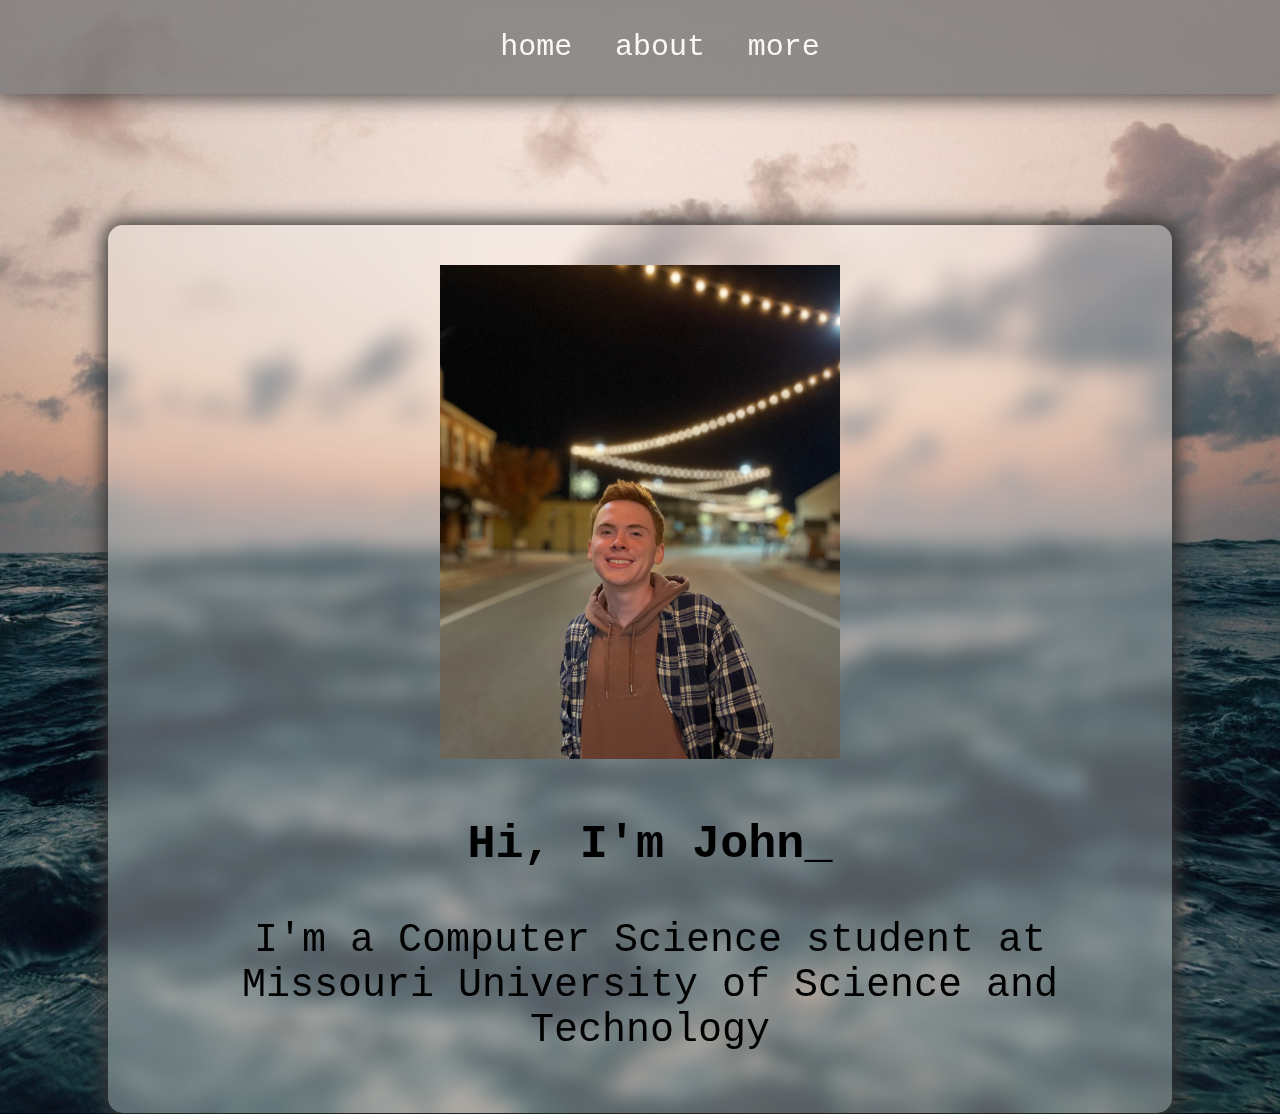
<file: index.html>
<!DOCTYPE html>
<html>
    <head>
        <title>John Grohman | Home</title>
        <link href="./resources/css/index.css" type="text/css" rel="stylesheet">
    </head>
    <header>
        <nav>
            <p id="key">home</p>
            <a href="https://github.com/johngrohman" target="_blank"><img id="icon" src="resources/images/GitHub-64.png" width="32px"></a>
            <a href="mailto:grohmanjp@gmail.com"><img id="icon" src="resources/images/mail-64.png" width="32px"></a>
            <ul>
                <li><a href="index.html">home</a></li>
                <li><a href="about.html">about</a></li>
                <li><a href="more.html">more</a></li>
            </ul>
        </nav>
    </header>
    <body>
        <div id="container">
            <div id="text">
                <img alt="profilepicture" src="resources/images/profile_picture.jpg" width="225px">
            </div>
            <div id="text" style="margin-left: 20px;">
                <h3>Hi, I'm John_</h3>
                <p>I'm a Computer Science student at Missouri University of Science and Technology</p>
            </div>
        </div>
    </body>
</html>
</file>
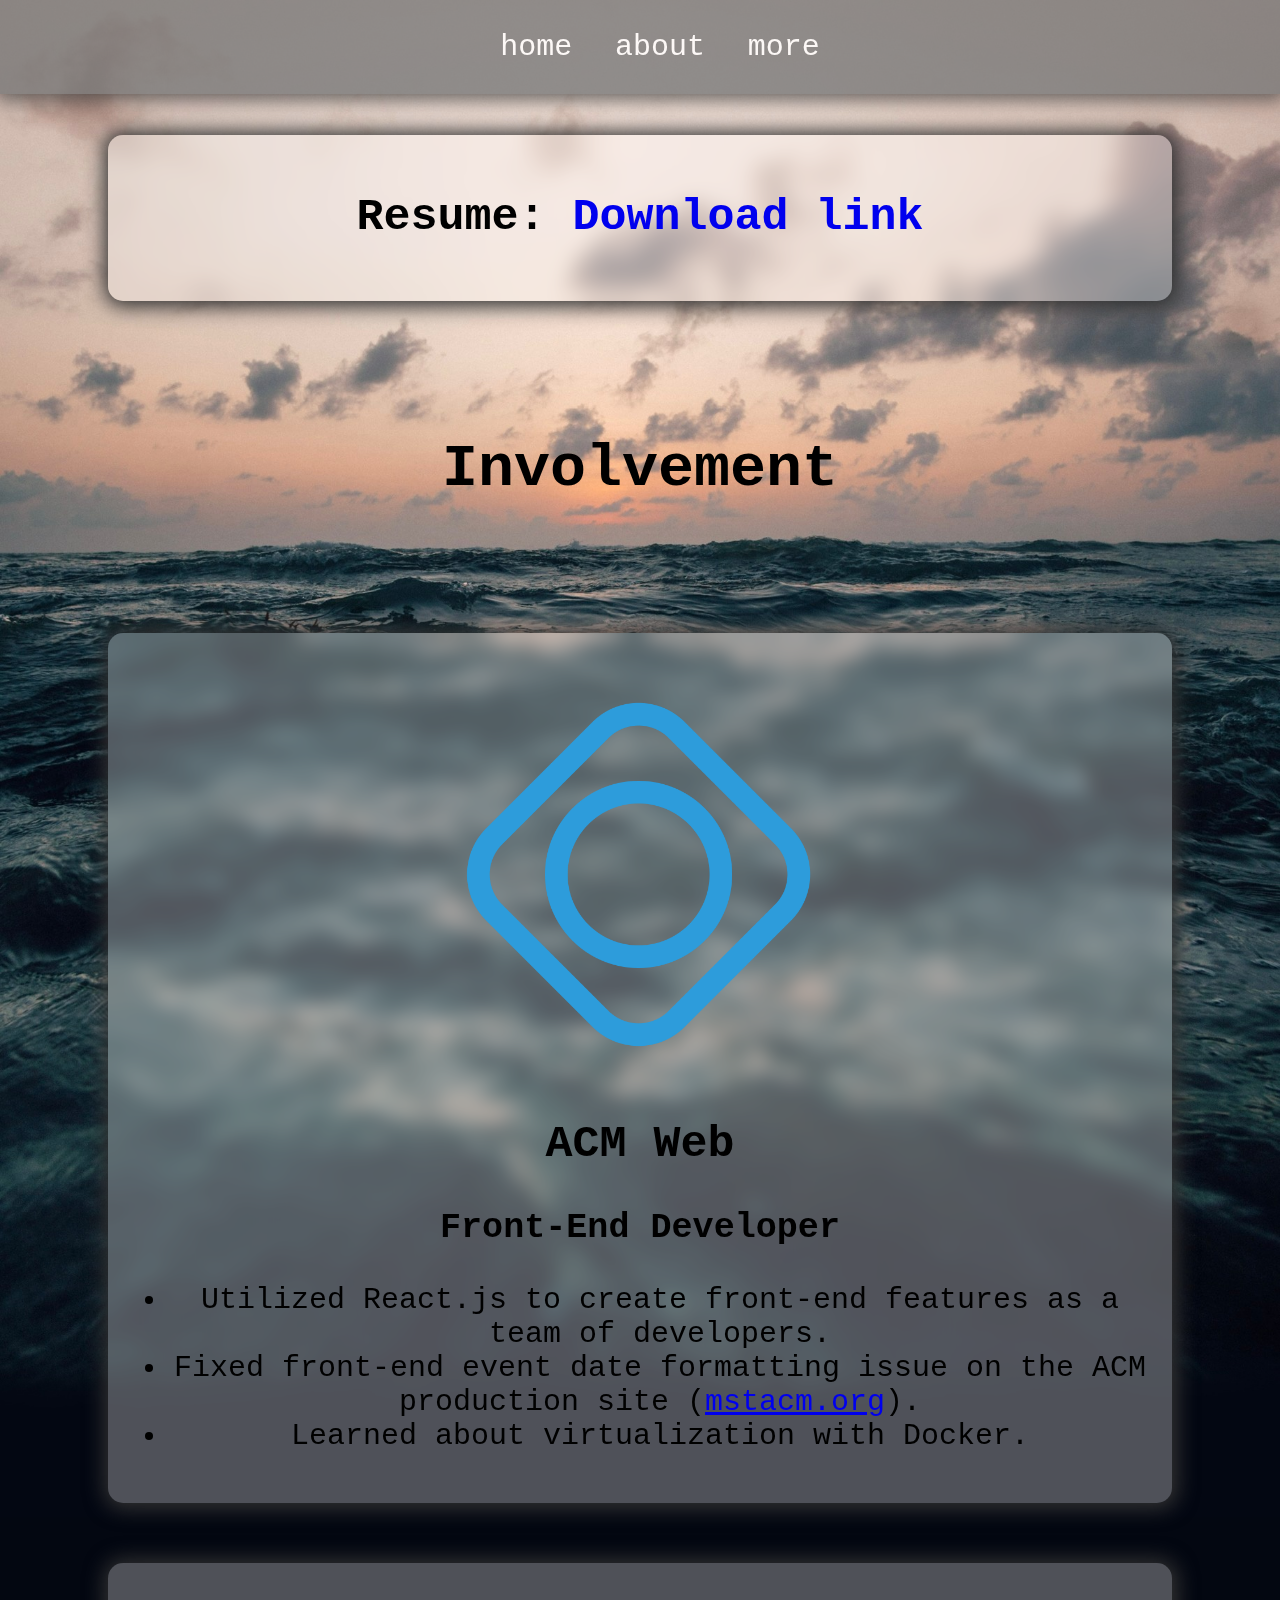
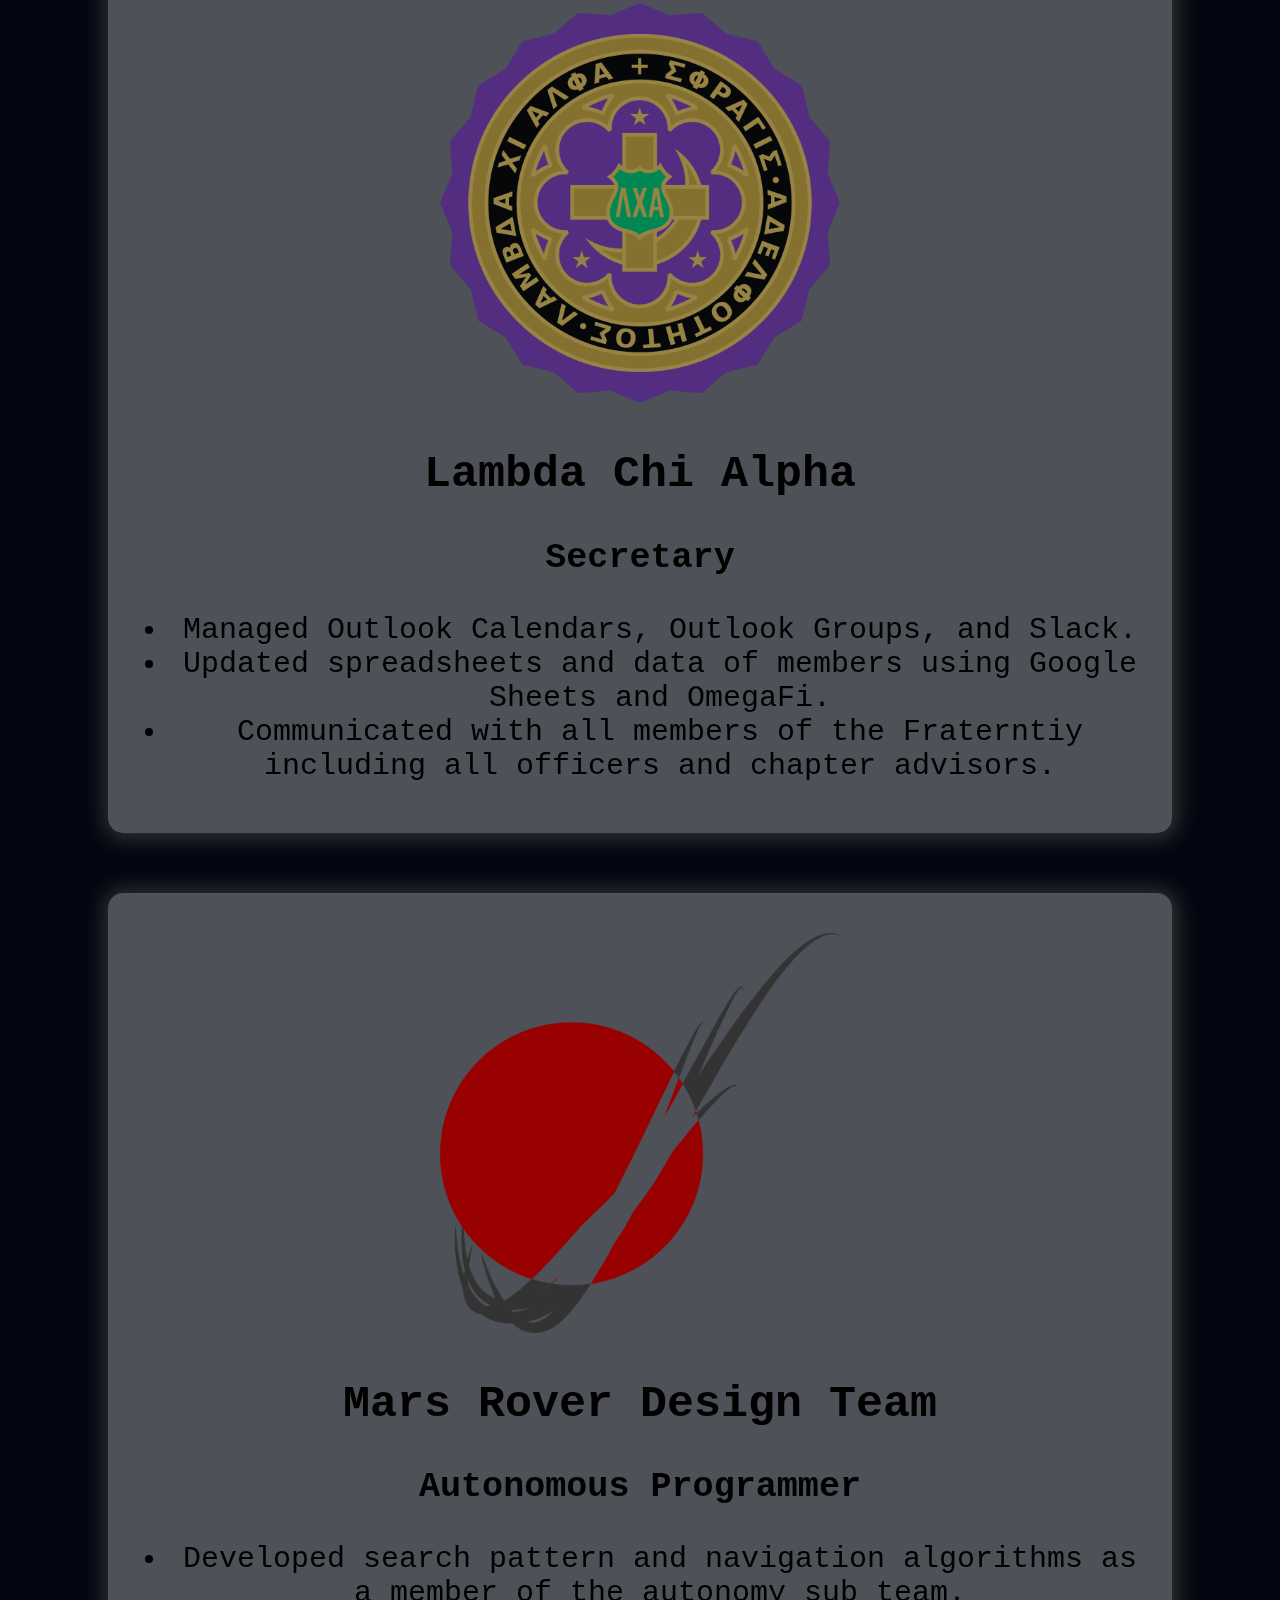
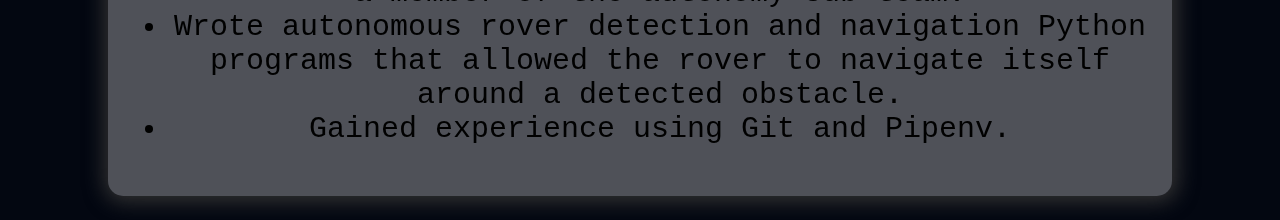
<file: about.html>
<!DOCTYPE html>
<html>
    <head>
        <title>John Grohman | About</title>
        <link href="./resources/css/index.css" type="text/css" rel="stylesheet">
    </head>
    <header>
        <nav>
            <p id="key">about</p>
            <a href="https://github.com/johngrohman" target="_blank"><img id="icon" src="resources/images/GitHub-64.png" width="32px"></a>
            <a href="mailto:grohmanjp@gmail.com"><img id="icon" src="resources/images/mail-64.png" width="32px"></a>
            <ul>
                <li><a href="index.html">home</a></li>
                <li><a href="about.html">about</a></li>
                <li><a href="more.html">more</a></li>
            </ul>
        </nav>
    </header>
    <body>
        
        <div id="container" style="top: 15%; display: block">
            <h2>Resume: <a href="resources/John-Grohman-Resume.pdf" download="JohnGrohmanResume" style="text-decoration: none;">Download link</a></h2>
        </div>
        <br>
        <h1>Involvement</h1>
        <div id="container" style="display: block">
            <img src="resources/images/acm.png" width="70px">
            <h2>ACM Web</h2>
            <h3>Front-End Developer</h3>
            <ul>
                <li>Utilized React.js to create front-end features as a team of developers.</li>
                <li>Fixed front-end event date formatting issue on the ACM production site (<a href="https://mstacm.org/" target="_blank">mstacm.org</a>).</li>
                <li>Learned about virtualization with Docker.</li>
            </ul>
        </div>
        <div id="container" style="display: block">
            <img src="resources/images/seal color.png" width="70px">
            <h2>Lambda Chi Alpha</h2>
            <h3>Secretary</h3>
            <ul>
                <li>Managed Outlook Calendars, Outlook Groups, and Slack.</li>
                <li>Updated spreadsheets and data of members using Google Sheets and OmegaFi.</li>
                <li>Communicated with all members of the Fraterntiy including all officers and chapter advisors.</li>
            </ul>
        </div>
        <div id="container" style="display: block">
            <img src="resources/images/rover.png" width="70px">
            <h2>Mars Rover Design Team</h2>
            <h3>Autonomous Programmer</h3>
            <ul>
                <li>Developed search pattern and navigation algorithms as a member of the autonomy sub team.</li>
                <li>Wrote autonomous rover detection and navigation Python programs that allowed the rover to navigate itself around a detected obstacle.</li>
                <li>Gained experience using Git and Pipenv.</li>
            </ul>
        </div>
        
    </body>
</html>
</file>
<file: resources/css/index.css>
@media only screen and (min-width: 1300px) {

    html, body {
        height: 100%;
        margin: 0;
        background-image: url(../images/background.jpg);
        background-color: #030711;
        background-repeat: no-repeat;
        background-size: cover;
        font-family: Andale Mono, monospace;
    }
    
    nav {
        z-index: 1;
        text-align: center;
        background-color: #777777;
        box-shadow: 1px 1px 20px 5px rgb(62, 62, 62);
        opacity: .8;
        color: white;
        position: fixed;
        top: 0px;
        right: 0px;
        left: 0px;
    }
    
    nav ul {
        list-style: none;
        
    }
    
    nav li {
        display:inline;
    }
    
    nav li a {
        text-decoration: none;
        color: white;
        padding-right: 1%;
        padding-left: 1%;
        opacity: 1;
        
    }
    
    nav a:hover {
        color: rgb(177, 177, 177);
        transition: .3s;
    }
    
    #key {
        position: fixed;
        margin-top: 15px;
        font-size: 16px;
        left: 1%;
    }
    
    #icon {
        float: right;
        padding-right: 17px;
        padding-top: 9px;
    }
    #container {
        background-color: rgba(255, 255, 255, 0.3);
        box-shadow: 1px 1px 20px 5px rgb(50, 50, 50);
        backdrop-filter: blur(10px);
        margin-left: auto;
        margin-right: auto;
        margin-bottom: 40px;
        width: 40%;
        padding: 20px;
        position: relative;
        top: 25%;
        border-radius: 15px;
        display: flex
    }

    img#profile_picture {
        float: left;
        margin-right: 100px;
        box-shadow: 0px 0px 20px 10px rgba(59, 59, 59, 0.356);
        margin-top: 35%;
    }

    div#text {
        font-size: 19px;
    }

    h1 {
        text-align: center;
        position: relative;
        top: 15%;
    }

}

embed {
    padding-top: 50px;
}

@media only screen and (max-width: 1300px) {

    html, body {
        height: 100%;
        margin: 0;
        background-image: url(../images/background.jpg);
        background-size: cover;
        background-color: #030711;
        background-repeat: no-repeat;
        font-family: Andale Mono, monospace;
        font-size: 30px;
    }
    
    nav {
        text-align: center;
        background-color: #777777;
        box-shadow: 1px 1px 20px 5px rgb(62, 62, 62);
        opacity: .8;
        color: white;
        position: fixed;
        top: 0px;
        right: 0px;
        left: 0px;
    }
    
    nav ul {
        list-style: none;
        
    }
    
    nav li {
        display:inline;
    }
    
    nav li a {
        text-decoration: none;
        color: white;
        padding-right: 1%;
        padding-left: 1%;
        opacity: 1;
        
    }
    
    nav a:hover {
        color: rgb(177, 177, 177);
        transition: .3s;
    }
    
    #key {
        display: none;
    }
    
    #icon {
        display: none;
    }
    #container {
        background-color: rgba(255, 255, 255, 0.3);
        box-shadow: 1px 1px 20px 5px rgb(50, 50, 50);
        backdrop-filter: blur(10px);
        margin-left: auto;
        margin-right: auto;
        margin-bottom: 60px;
        width: 80%;
        padding: 20px;
        top: 25%;
        position: relative;
        border-radius: 15px;
        text-align: center;
    }

    img {
        width: 400px;
        margin-top: 20px;
    }

    div#text {
        /* flex-basis: 47%; */
        font-size: 40px;
    }

    h1 {
        text-align: center;
        position: relative;
        top: 15%;
    }
}
</file>
